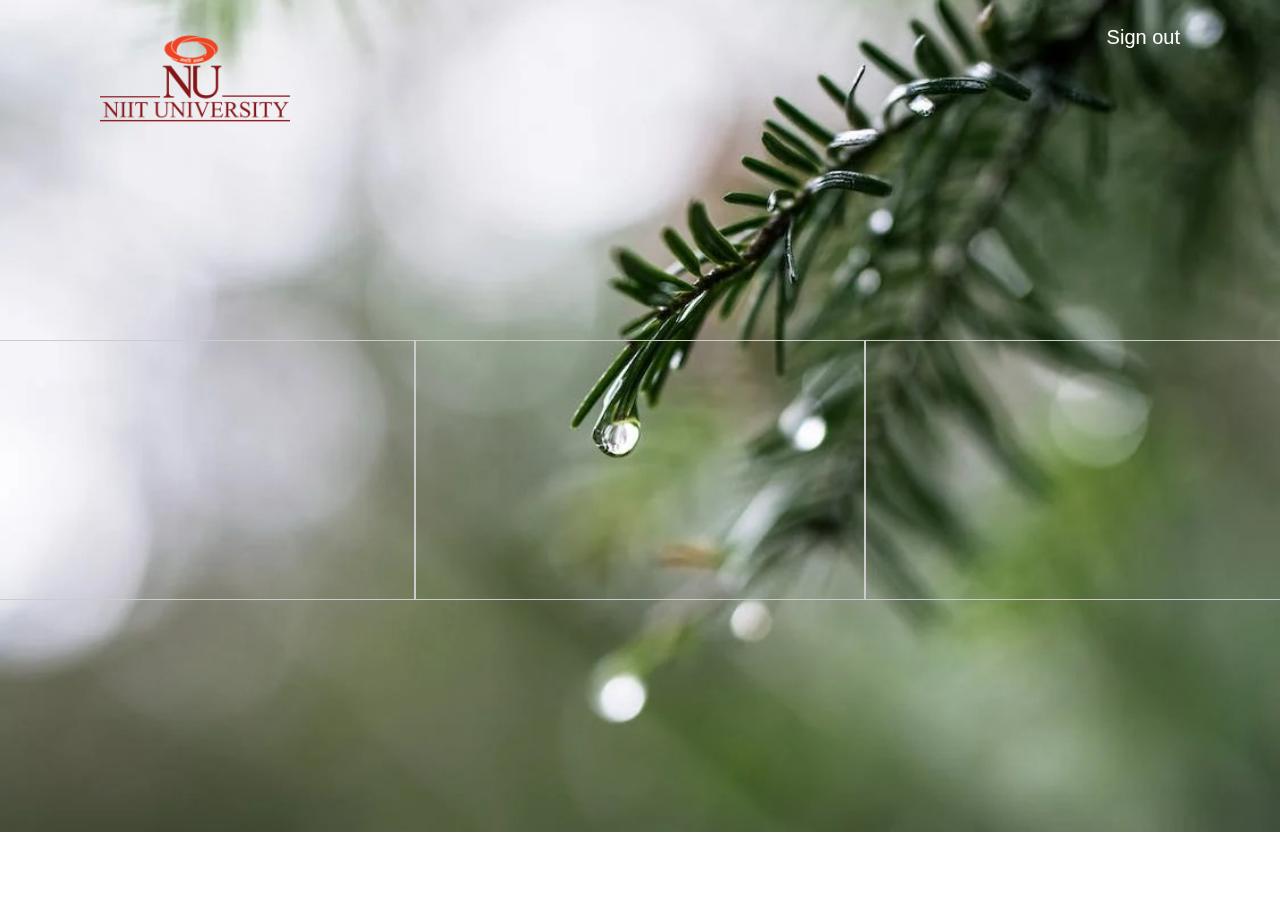
<file: output.html>
<!DOCTYPE html>
<html lang="en">
<head>
    <meta charset="UTF-8">
    <meta name="viewport" content="width=device-width, initial-scale=1.0">
    <title>Output</title>
    <link rel="stylesheet" href="output.css">
</head>
<body>
    <header>
    <img src="NIIT.png" alt="NIIT University" class="src" width="190px">
    <a href="register.html">Sign out</a>
    </header>
    <div class="name">
        <div class="readings">
            <!-- <iframe width="450" height="260" style="border: 1px solid #cccccc;" src="https://thingspeak.com/channels/2297947/widgets/731694"></iframe><br>
            <iframe width="450" height="260" style="border: 1px solid #cccccc;" src="https://thingspeak.com/channels/2297947/widgets/731695"></iframe><br> -->
            <!-- <iframe width="450" height="260" style="border: 1px solid #cccccc;" src="https://thingspeak.com/channels/2297947/widgets/731692"></iframe><br> -->
            <!-- <iframe width="450" height="260" style="border: 1px solid #cccccc;" src="https://thingspeak.com/channels/2297947/widgets/731392"></iframe> -->
            <br><iframe width="450" height="260" style="border: 1px solid #cccccc;" src="https://thingspeak.com/channels/2317493/widgets/731711"></iframe>
            <br><iframe width="450" height="260" style="border: 1px solid #cccccc;" src="https://thingspeak.com/channels/2317493/widgets/731713"></iframe>
            <br><iframe width="450" height="260" style="border: 1px solid #cccccc;" src="https://thingspeak.com/channels/2297947/charts/1?bgcolor=%23ffffff&color=%23d62020&dynamic=true&results=10&type=line&yaxismax=1000"></iframe>
            <br><iframe width="450" height="260" style="border: 1px solid #cccccc;" src="https://thingspeak.com/channels/2297947/charts/2?bgcolor=%23ffffff&color=%23d62020&dynamic=true&results=10&type=line&yaxismax=40"></iframe>
            <br><iframe width="450" height="260" style="border: 1px solid #cccccc;" src="https://thingspeak.com/channels/2297947/charts/3?bgcolor=%23ffffff&color=%23d62020&dynamic=true&results=10&type=line&yaxismax=50"></iframe>
        </div>
</body>
</html>
</file>
<file: output.css>
* {
    margin: 0;
    padding: 0;
    box-sizing: border-box;
    font-family: 'Poppins', sans-serif
}

body {
    display: flex;
    justify-content: center;
    align-items: center;
    min-height: 90vh;
    background:url(background.jpeg) no-repeat;
    background-size: cover;
    background-position: center;
    /* background:url('background.jpeg') no-repeat;
    background-size:cover ;
    background-position: center; */

}

header {
    position: fixed;
    top: 0;
    left: 0;
    width: 100%;
    padding: 20px 100px;
    display: flex;
    justify-content: space-between;
    align-items: center;
    z-index: 99;


}

header a{
    text-decoration: none;
    color:#fff;
    padding-bottom: 100px;
    font-size: 20px;
}



.logo {
    font-size: 1em;
    color: #fff;
    user-select: none;


}

.name{
    padding-right: 900px;
    display: flex;
    flex-direction: column;
    padding-top: 130px;
    margin: 0 5px;
    align-items: center;
}

.name-input{
    border: none;
    opacity: 20%;
}

.name .readings{
    left: 10px;
    display: flex;
    flex-direction: row;
}
</file>
